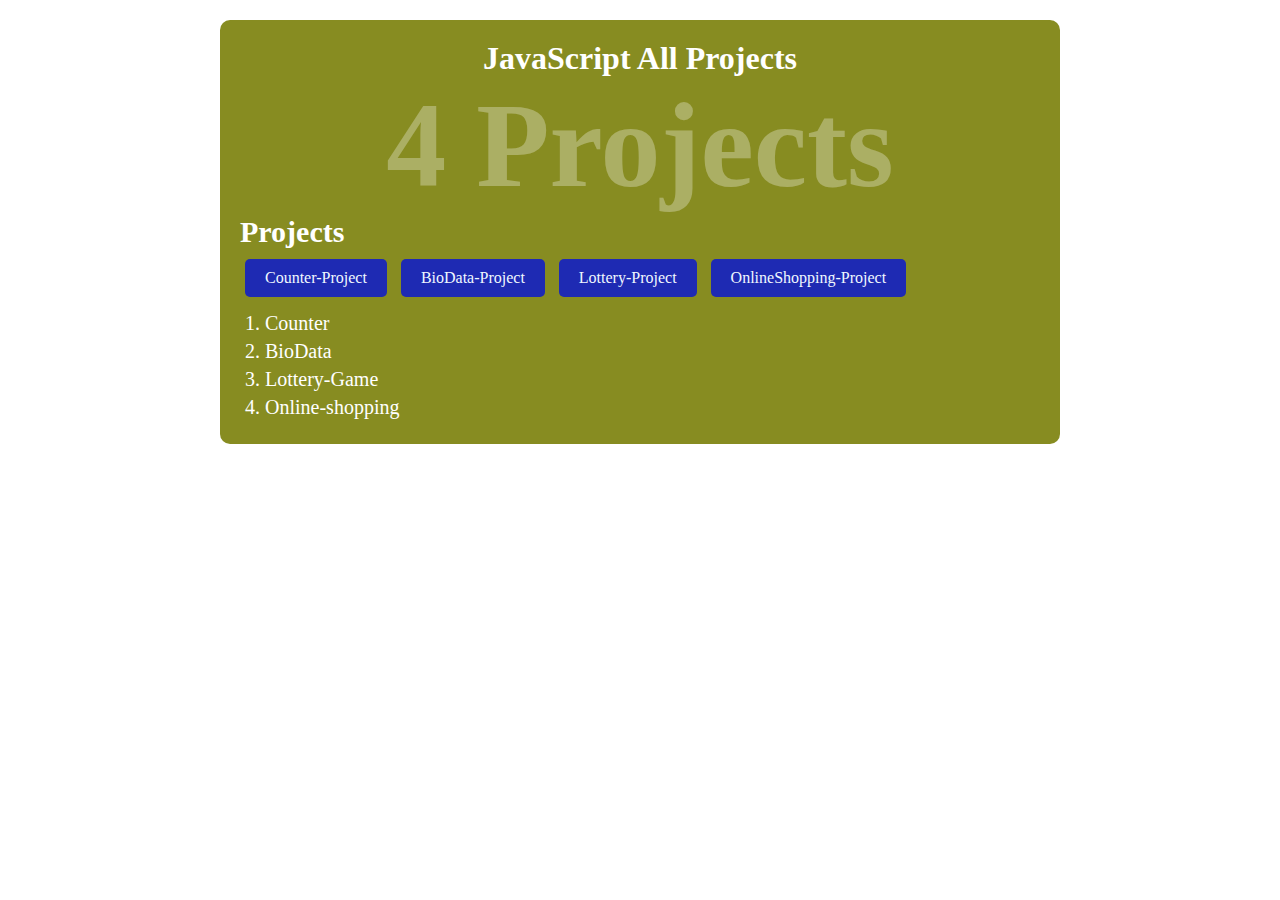
<file: index.html>
<!DOCTYPE html>
<html>
  <head>
    <meta charset="UTF-8" />
    <meta name="viewport" content="width=device-width, initial-scale=1.0" />
    <title>Final Project</title>
    <link href="style.css" rel="stylesheet" />
  </head>
  <body>
    <div class="homepage-container">
      <h1 class="centerText whiteText">JavaScript All Projects</h1>
      <h2 class="centerText font80px whiteText opacity">4 Projects</h2>
      <h3 class="whiteText font30Px">Projects</h3>
      <a class="primaryButton" href="Counter/index.html" target="_blank"
        >Counter-Project</a
      >
      <a class="primaryButton" href="BioData/index.html" target="_blank"
        >BioData-Project</a
      >
      <a class="primaryButton" href="lottery/index.html" target="_blank"
        >Lottery-Project</a
      >
      <a class="primaryButton" href="OnlineShopping/index.html" target="_blank"
        >OnlineShopping-Project</a
      >
      <ol id="chapterListContainer"></ol>
    </div>
    <script src="index.js"></script>
  </body>
</html>
</file>
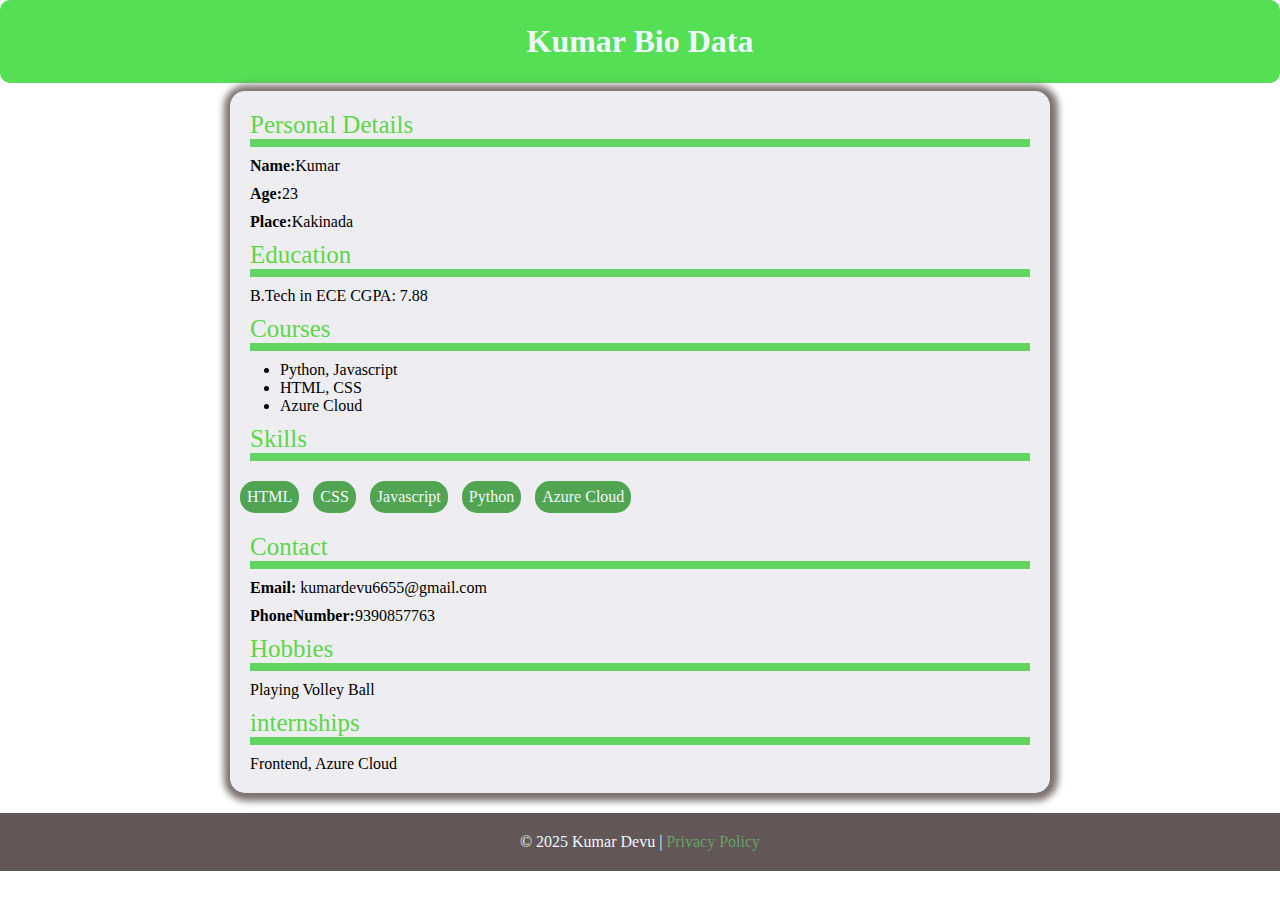
<file: BioData/index.html>
<!DOCTYPE html>
<html lang="en">
<head>
  <meta charset="UTF-8">
  <meta name="viewport" content="width=device-width, initial-scale=1.0">
  <title>Bio Data</title>
  <link href="index.css" rel="stylesheet"/>
  <style>
  </style>
</head>
<body>
  <header>
    <h1 class="mainHeading">
    Kumar Bio Data
  </h1>
  </header>
  <div class="ContainerFirst">
<div>
    <p class="paraPersonal">Personal Details</p>
    <P class="section"><strong>Name:</strong>Kumar</P>
    <P class="section"><strong>Age:</strong>23</P>
    <P class="section"><strong>Place:</strong>Kakinada</P>
</div>
<div>
    <p class="paraPersonal">Education</p>
    <P class="section">B.Tech in ECE CGPA: 7.88</P>
</div>

<div>
    <p class="paraPersonal">Courses</p>
    <P class="section">
      <ul>
        <li>Python, Javascript</li>
        <li>HTML, CSS</li>
        <li>Azure Cloud</li>
      </ul>
    </P>
</div>

<div>
    <p class="paraPersonal">Skills</p>
    <span class="spanStyle">HTML</span>
    <span class="spanStyle">CSS</span>
    <span class="spanStyle">Javascript</span>
    <span class="spanStyle">Python</span>
    <span class="spanStyle">Azure Cloud</span>
</div>

<div>
    <p class="paraPersonal">Contact</p>
    <P class="section"><strong>Email:</strong> kumardevu6655@gmail.com</P>
    <P class="section"><strong>PhoneNumber:</strong>9390857763</P>
</div>
<div id="AdditionalDetails">
<div>
<p class="paraPersonal">Hobbies</p>
<P class="section">Playing Volley Ball</P>
</div>

<div>
<p class="paraPersonal">internships</p>
<P class="section">Frontend, Azure Cloud</P>
</div>
   <!-- 
    <a href="link" // link kosam
    target="_blank" // edi new tab lo open
    style="text-decoration: none"> // line remove kosam
    </a>
    // over, active, digit ani 3 states untay
    // <link href="index.css" rel="stylesheet"/> edi css kosam 
    -->
  </div>
  </div>
  <p class="FooterStyle">&copy; 2025 Kumar Devu | <a href="#" style="color: rgb(103, 164, 103); text-decoration: none;">Privacy Policy</a></p>
</body>
</html>
</file>
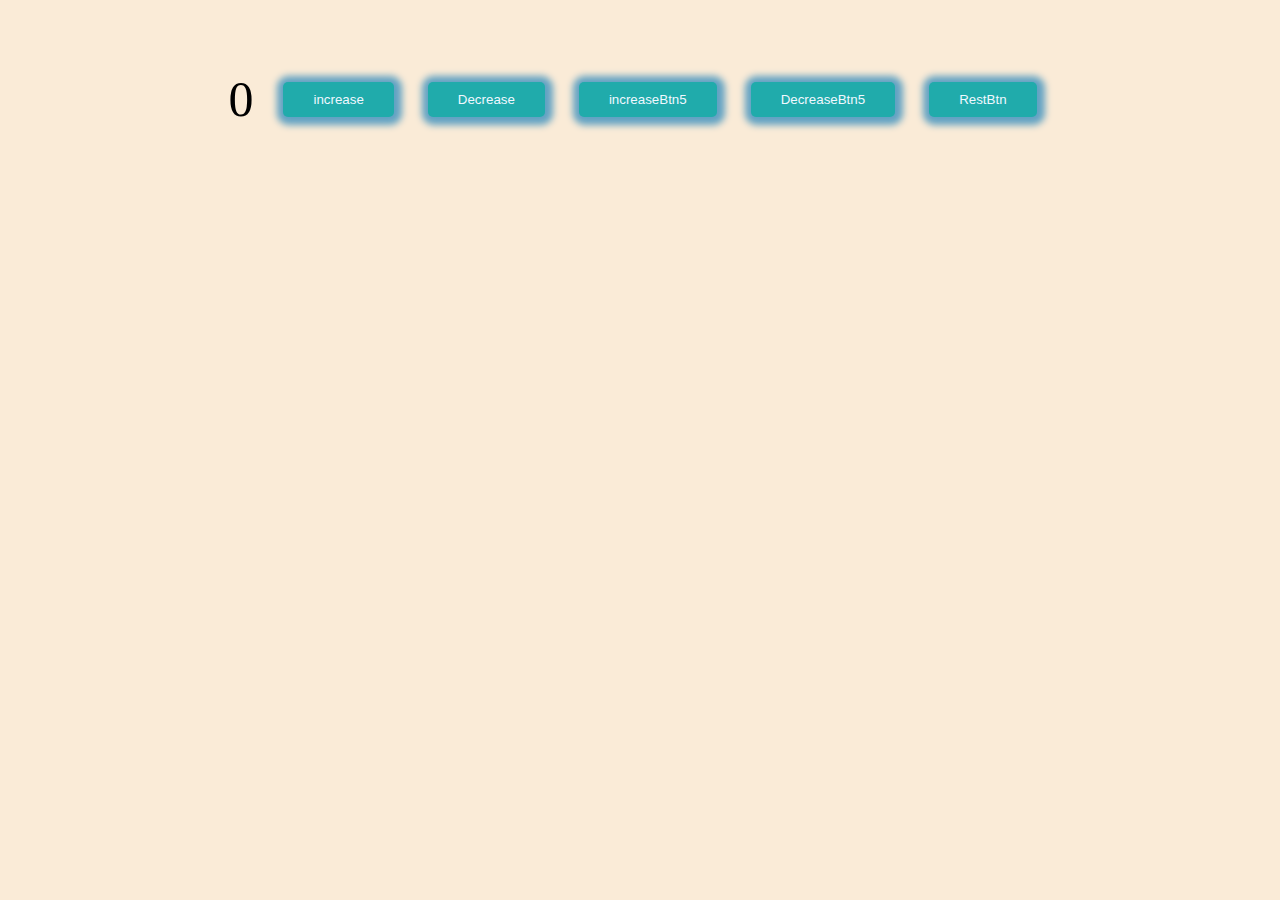
<file: Counter/index.html>
<!DOCTYPE html>
<html lang="en">
  <head>
    <meta charset="UTF-8" />
    <meta name="viewport" content="width=device-width, initial-scale=1.0" />
    <title>Counter</title>
    <style>
      body {
        background-color: antiquewhite;
        display: flex;
        flex-direction: row;
        justify-content: center;
        align-items: center;
        margin-top: 20px;
        gap: 15px;
        background-size: cover;
        background-repeat: no-repeat;
        background-image: url("https://www.pixelstalk.net/wp-content/uploads/2016/06/Best-HD-Backgrounds-Photos-Download.jpg");
      }
      #result {
        font-size: 50px;
      }
      button {
        border-color: white;
        color: aliceblue;
        border-radius: 5px;
        background-color: #20abab;
        border: none;
        padding: 10px 30px;
        cursor: pointer;
        margin: 15px;
        box-shadow: 1px 1px 7px 7px rgb(97, 162, 195);
      }
      button:hover {
        background-color: #088787;
      }
    </style>
  </head>
  <body>
    <p id="result">0</p>
    <div>
      <button id="increaseBtn">increase</button>

      <button id="DecreaseBtn">Decrease</button>

      <button id="increaseBtn5">increaseBtn5</button>

      <button id="DecreaseBtn5">DecreaseBtn5</button>

      <button id="Rest">RestBtn</button>
    </div>
    <script src="index.js"></script>
  </body>
</html>
</file>
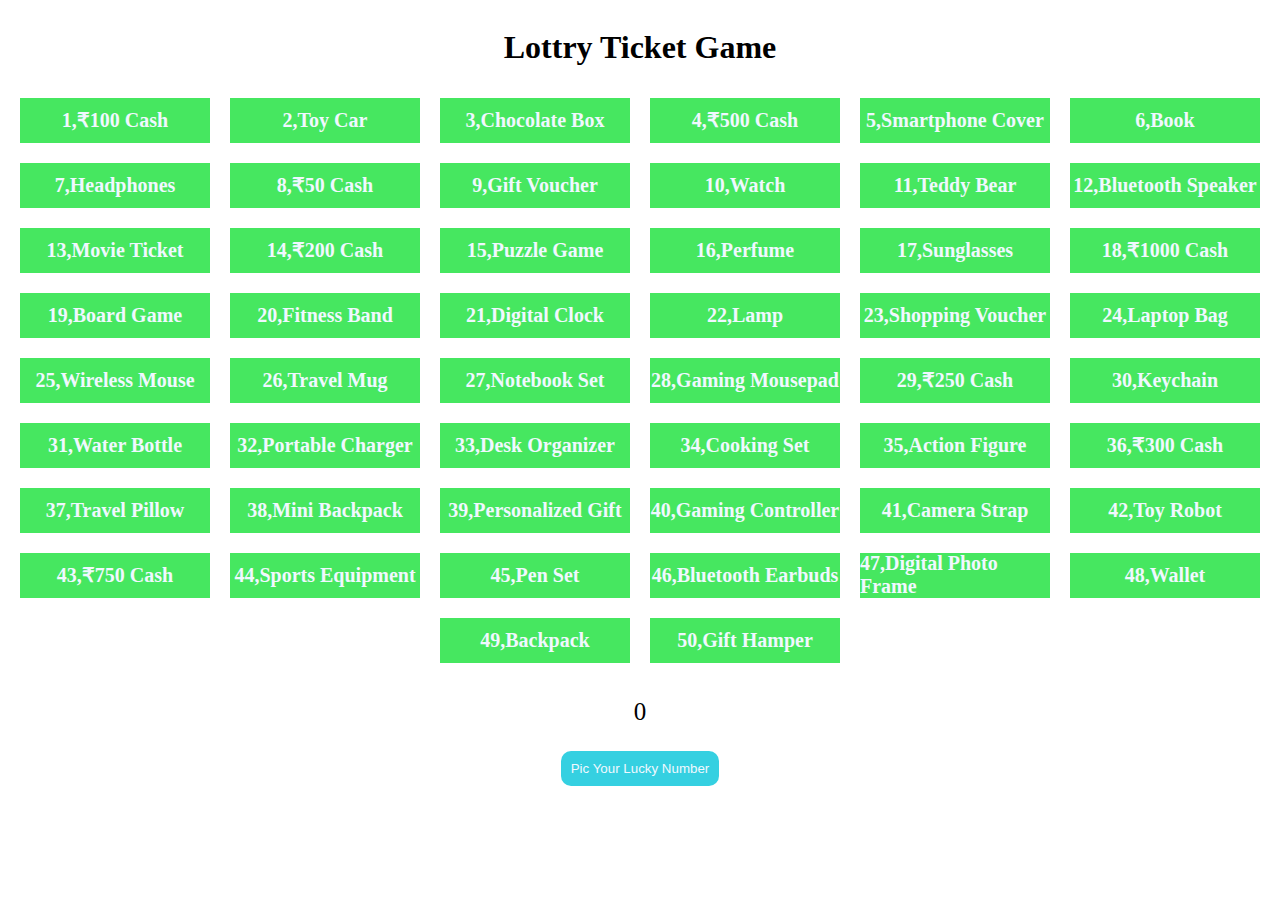
<file: lottery/index.html>
<!DOCTYPE html>
<html lang="en">
  <head>
    <meta charset="UTF-8" />
    <meta name="viewport" content="width=device-width, initial-scale=1.0" />
    <title>Lottry Ticket Game 3</title>
  </head>
  <style>
    body {
      display: flex;
      flex-direction: column;
      justify-content: center;
      align-items: center;
    }
    .result {
      font-size: 30px;
    }
    .lottry-sheet-1 {
      display: flex;
      flex-wrap: wrap;
      justify-content: center;
    }
    .result-sheet {
      display: flex;
      flex-direction: column;
      justify-content: center;
      align-items: center;
    }
    .gift-items {
      width: 190px;
      height: 45px;
      font-weight: bold;
      font-size: 20px;
      margin: 10px;
      display: flex;
      justify-content: center;
      align-items: center;
      background-color: rgb(70, 231, 96);
      color: aliceblue;
    }
    button {
      padding: 10px;
      background-color: rgb(53, 208, 225);
      color: aliceblue;
      border-radius: 10px;
      border: none;
    }
    .Lottry {
      display: flex;
      flex-direction: column;
      justify-content: center;
      align-items: center;
    }
    .winning {
      background-color: rgb(214, 98, 176);
      color: aliceblue;
    }
  </style>
  <body>
    <h1>Lottry Ticket Game</h1>
    <div class="Lottry">
      <div class="lottry-sheet-1" id="lottry-sheet-container-1">
        <!-- <div class="gift-items">₹100 Cash</div>
        <div class="gift-items">Toy Car</div>
        <div class="gift-items">Chocolate Box</div>
        <div class="gift-items">₹500 Cash</div>
        <div class="gift-items">Smartphone Cover</div> -->
      </div>
      <div class="result-sheet">
        <p id="result" style="font-size: 25px">0</p>
        <button id="Result">Pic Your Lucky Number</button>
      </div>
    </div>
    <script src="index.js"></script>
  </body>
</html>
</file>
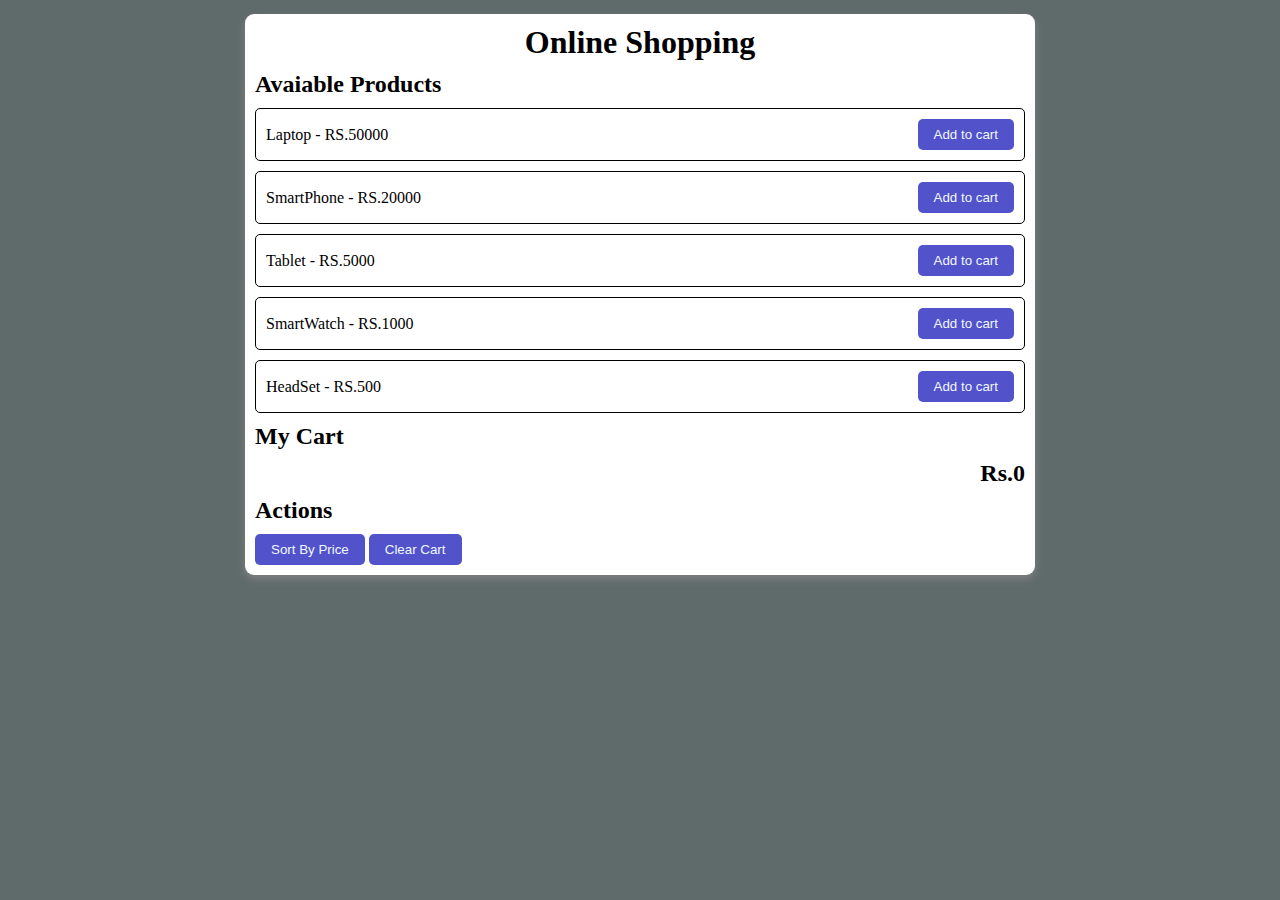
<file: OnlineShopping/index.html>
<!DOCTYPE html>
<html lang="en">
  <head>
    <meta charset="UTF-8" />
    <meta name="viewport" content="width=device-width, initial-scale=1.0" />
    <title>OnlineShopping</title>
  </head>
  <style>
    * {
      margin: 0;
      padding: 0;
    }
    body {
      background-color: rgb(95, 106, 106);
    }
    h1 {
      text-align: center;
    }
    h2 {
      margin: 10px 0;
    }
    .online-shopping-container {
      max-width: 770px;
      background-color: white;
      margin: 14px auto;
      padding: 10px;
      border-radius: 9px;
      box-shadow: 0 4px 8px 0 gray;
      justify-content: center;
      align-items: center;
    }

    .productrow {
      display: flex;
      justify-content: space-between;
      border-radius: 5px;
      border: 1px solid black;
      padding: 10px;
      align-items: center;
      margin: 10px 0;
    }
    .Addcart {
      background-color: rgb(82, 82, 203);
      border: none;
      color: aliceblue;
      padding: 8px 16px;
      border-radius: 5px;
      cursor: pointer;
    }
    button:hover {
      background-color: rgb(10, 10, 218);
    }
    #feedback {
      position: fixed;
      top: 20px;
      right: 90px;
      background-color: aliceblue;
      padding: 5px;
      border: none;
      color: rgb(86, 185, 86);
      font-size: 20px;
      font-style: italic;
      font-weight: bold;
      display: none;
    }
    #totalPrice {
      border: none;
      text-align: end;
    }
  </style>
  <body>
    <div class="online-shopping-container">
      <h1>Online Shopping</h1>
      <p id="feedback"></p>
      <h2>Avaiable Products</h2>
      <div id="productContainer">
        <!-- <div class="productrow">
          <p>Laptop - RS.50000</p>
          <button class="Addcart">Add to cart</button>
        </div> 

         <div class="product-row">
          <p>Laptop - RS.50000</p>
          <button class="Addcart">Add to cart</button>
        </div>

        <div class="product-row">
          <p>Laptop - RS.50000</p>
          <button class="Addcart">Add to cart</button>
        </div> -->
      </div>
      <h2>My Cart</h2>
      <div id="cartContainer">
        <!-- <div class="productrow">
          <p>Laptop - RS.50000</p>
          <button class="Addcart" onclick="addTocart()">Remove</button>
        </div> -->
      </div>
      <h2 id="totalPrice">Rs.0</h2>
      <h2>Actions</h2>
      <button class="Addcart" id="sortByPrice">Sort By Price</button>
      <button class="Addcart" id="clearCart">Clear Cart</button>
    </div>
    <script src="index.js"></script>
  </body>
</html>
</file>
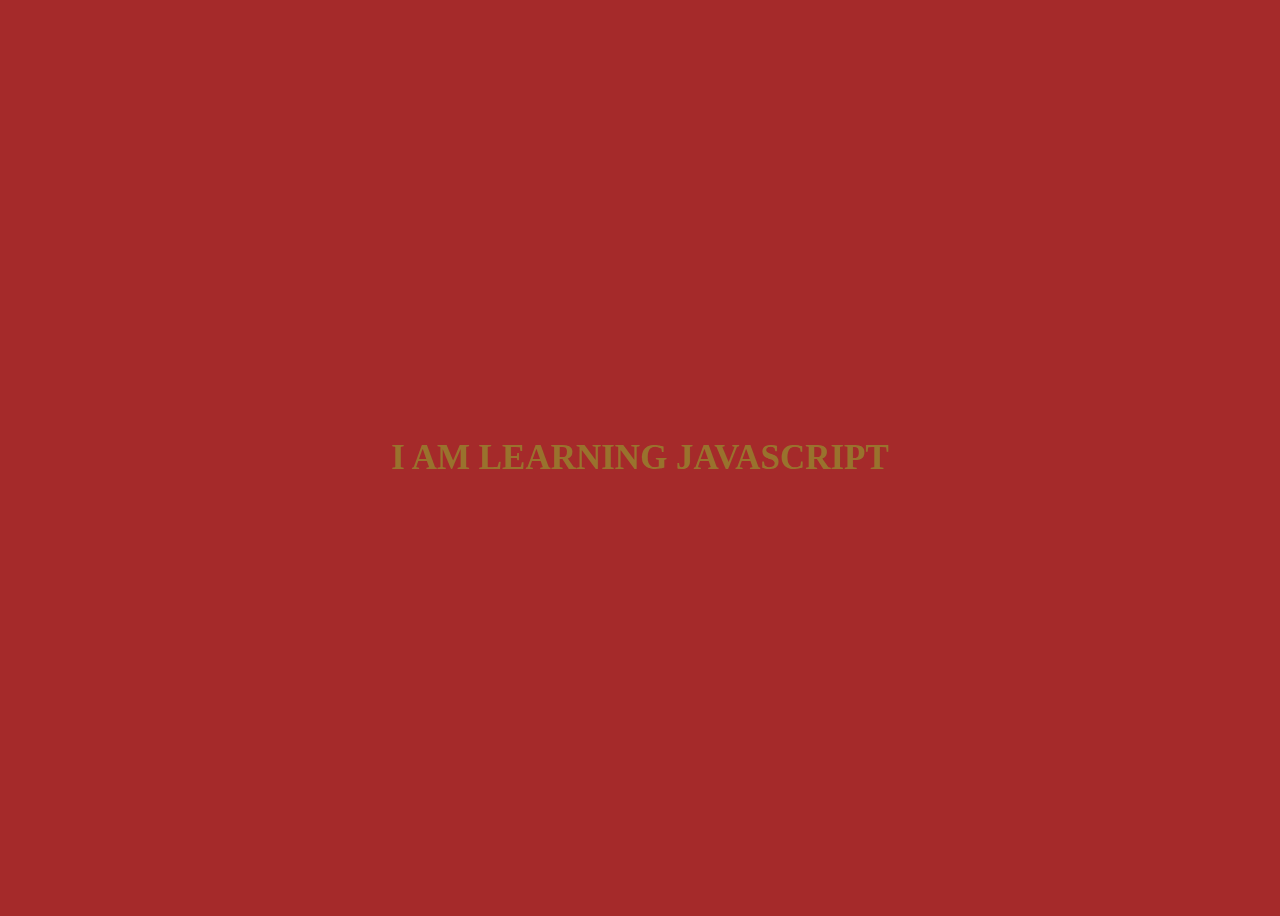
<file: home.html>
<!DOCTYPE html>
<html>
  <head>
    <meta charset="UTF-8" />
    <meta name="viewport" content="width=device-width, initial-scale=1.0" />
    <title>Document</title>
    <style>
      p {
        color: rgba(140, 197, 50, 0.482);
        max-height: max-content;
        min-height: min-content;
        font-weight: bold;
        font-size: 35px;
      }
      body {
        display: flex;
        justify-content: center;
        align-items: center;
        height: 100vh;
        background-color: brown;
      }
    </style>
  </head>
  <body>
    <p id="title">"Hi"</p>
    <script src="script.js"></script>
  </body>
</html>
</file>
<file: style.css>
* {
  margin: 0;
  padding: 0;
}
body {
  padding: 20px;
}
.homepage-container {
  max-width: 800px;
  margin: auto;
  background-color: rgb(135, 140, 33);
  padding: 20px;
  border: none;
  border-radius: 10px;
}
.centerText {
  text-align: center;
}
.whiteText {
  color: white;
}
.font20Px {
  font-size: 20px;
}
.font80px {
  font-size: 120px;
}
.font30Px {
  font-size: 30px;
}
.opacity {
  opacity: 0.3;
}
.primaryButton {
  background: none;
  background-color: rgb(30, 42, 179);
  padding: 10px 20px;
  cursor: pointer;
  border: none;
  margin: 10px 5px;
  color: aliceblue;
  border-radius: 5px;
  display: inline-block;
  text-decoration: none;
}
.primaryButton:hover {
  background-color: rgb(31, 37, 105);
}
li {
  list-style-position: inside;
}
.margin {
  margin: 5px;
}
</file>
<file: BioData/index.css>
*{
      margin: 0px;
    }
    .mainHeading {
      background-color: rgb(84, 223, 84);
      color: aliceblue;
      text-align: center;
      padding: 23px;
      margin-bottom: 8px;
      border-radius: 10px;
    }
    .ContainerFirst {
      margin: auto;
      max-width: 800px;
      border-radius: 15px;
      background-color: rgb(238, 238, 242);
      padding: 10px;
      box-shadow: 1px 1px 7px 7px rgb(124, 112, 112);
    }
    .paraPersonal{
      color: rgb(92, 214, 71);
      border-bottom: 8px  solid rgb(97, 212, 97);
      font-size: 25px;
      margin: 10px;
    }
    .section {
      margin: 10px;
      margin-bottom: 10px;
    }
    .spanStyle {
      background-color: rgb(81, 164, 81);
      color: aliceblue;
      padding: 7px;
      display: inline-block;
      border-radius: 15px;
      margin: 10px 10px 10px 0;
    }
    .buttonShow{
      color: aliceblue;
      background-color: rgb(97, 216, 97);
      border: none;
      padding: 16px;
      border-radius: 5px;
      cursor: pointer;
    }
    button:hover {
      background-color: rgb(214, 102, 102);
    }
    .FooterStyle {
      text-align: center;
      background-color: rgb(98, 86, 86);
      margin-top: 20px;
      padding: 20px;
      color: aliceblue;
    }
</file>
